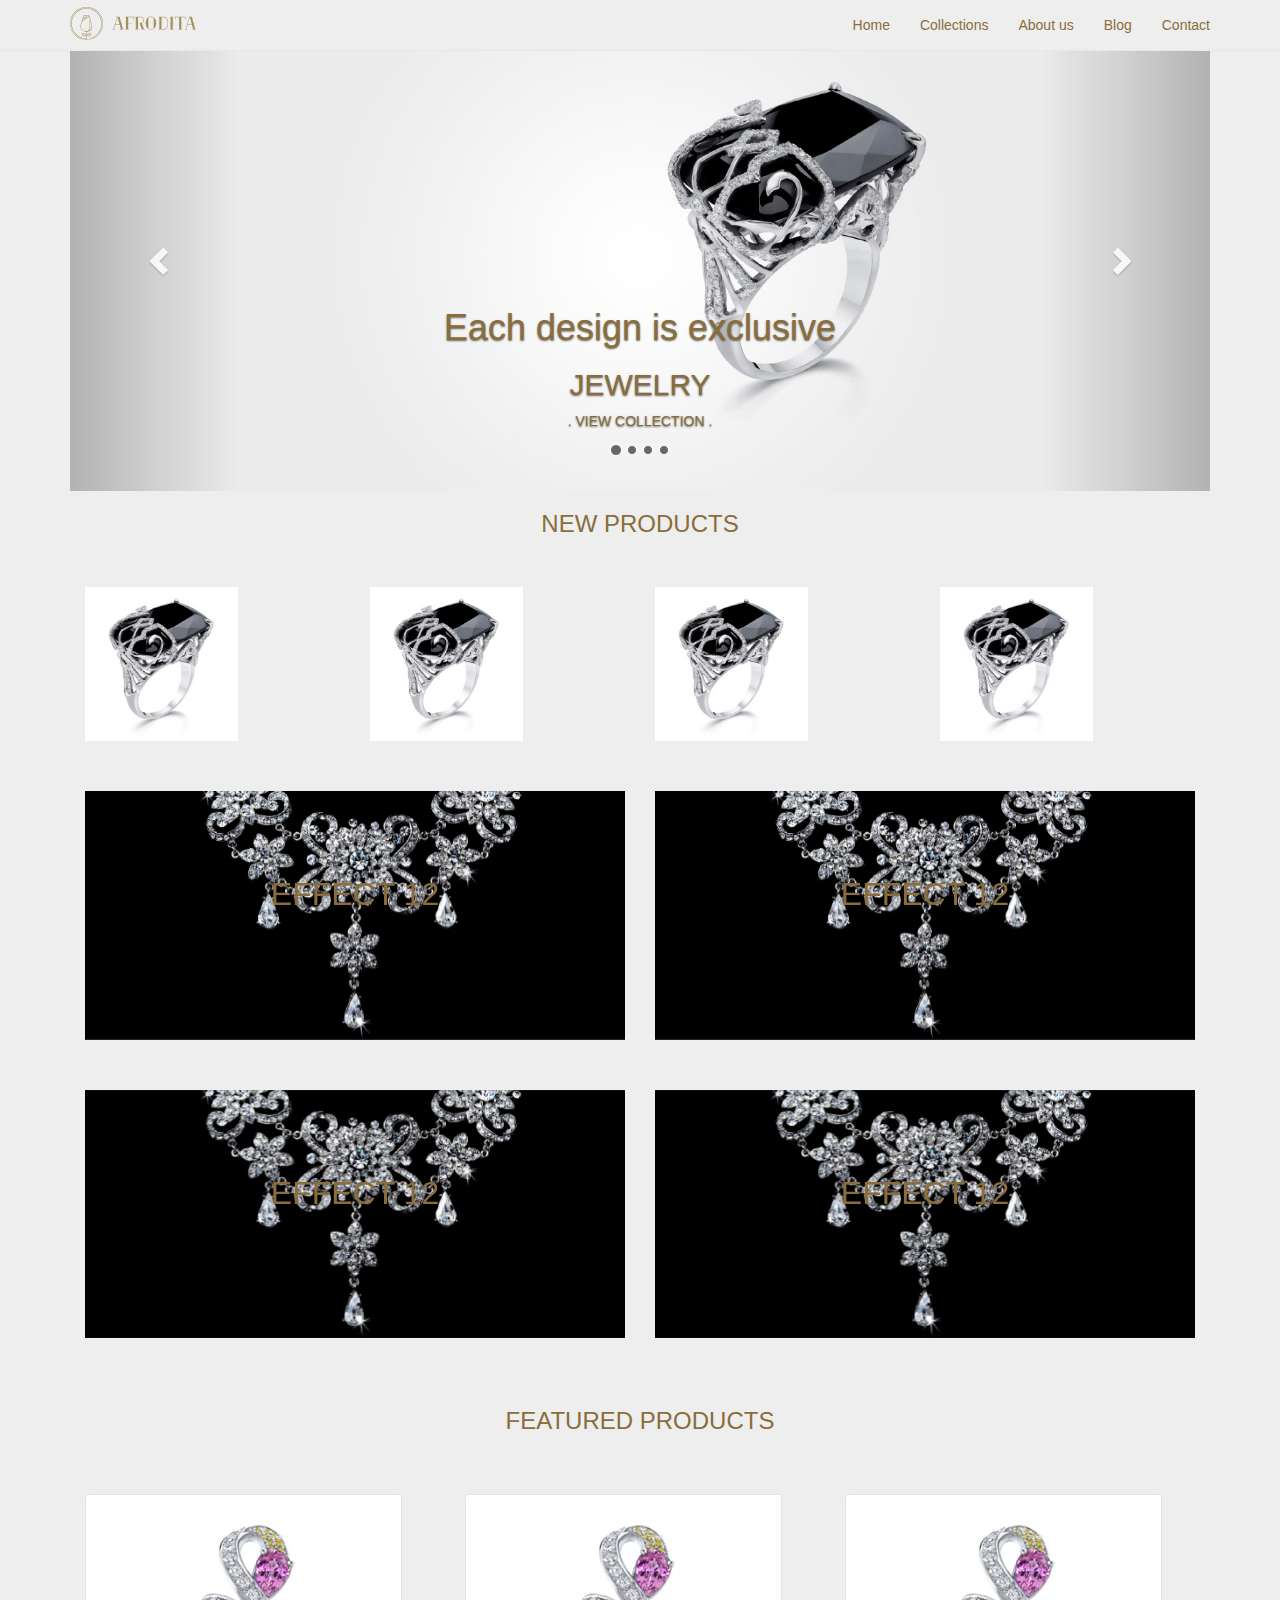
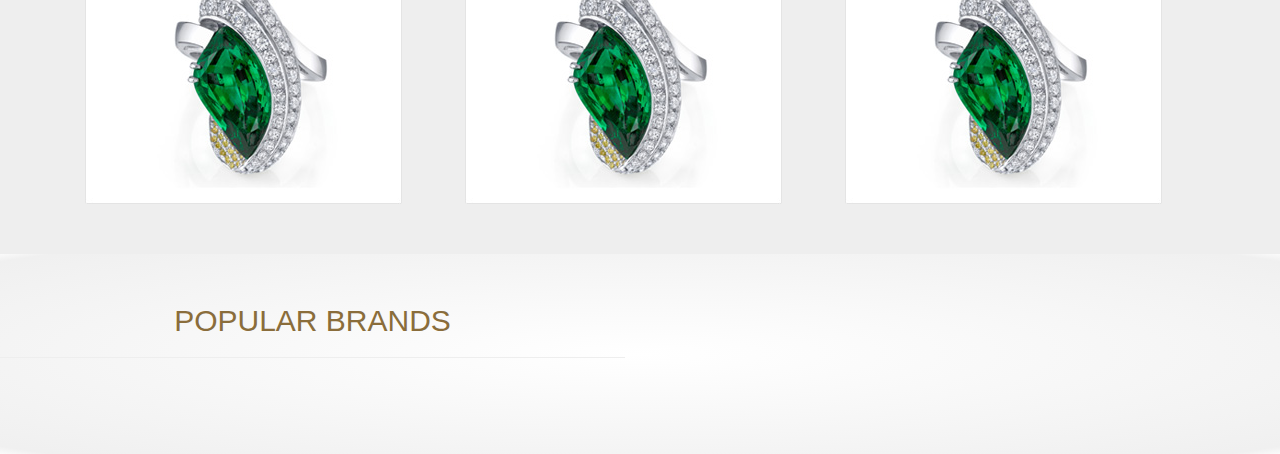
<file: index.html>
<!DOCTYPE html>
<html>
<head>
	<title>joyeria</title>
	<meta charset="utf-8">
    <meta http-equiv="X-UA-Compatible" content="IE=edge">
  <meta name="viewport" content="width=device-width, initial-scale=1">
	<link rel="stylesheet" type="text/css" href="css/bootstrap.min.css">
	<link rel="stylesheet" type="text/css" href="css/main.css">
	<link rel="stylesheet" type="text/css" href="">


	<style>
  .carousel-inner > .item > img,
  .carousel-inner > .item > a > img {
      width: 80%;
      margin: auto;
  }
  </style>

    <meta charset="utf-8">
  <meta name="viewport" content="width=device-width, initial-scale=1">
  <link rel="stylesheet" href="http://maxcdn.bootstrapcdn.com/bootstrap/3.3.7/css/bootstrap.min.css">
  <script src="https://ajax.googleapis.com/ajax/libs/jquery/1.12.4/jquery.min.js"></script>
  <script src="http://maxcdn.bootstrapcdn.com/bootstrap/3.3.7/js/bootstrap.min.js"></script>

</head>

<body style="background-color: #eee !important;">

  <!-- Navigation -->
    <nav class="navbar navbar-default navbar-fixed-top color" role="navigation">
        <div class="container">
            <!-- Brand and toggle get grouped for better mobile display -->
            <div class="navbar-header">
                <button type="button" class="navbar-toggle" data-toggle="collapse" data-target="#bs-example-navbar-collapse-1">
                    <span class="sr-only">Toggle navigation</span>
                    <span class="icon-bar"></span>
                    <span class="icon-bar"></span>
                    <span class="icon-bar"></span>
                </button>
                <a class="navbar-brand" href="#"><img src="image/imagotipo.svg" style="width: 60% " class="logo"></a>
            </div>
            <!-- Collect the nav links, forms, and other content for toggling -->
            <div class="collapse navbar-collapse" id="bs-example-navbar-collapse-1">
                <ul class="nav navbar-nav  navbar-right">
                    <li>
                        <a href="#">Home</a>
                    </li>
                    <li>
                        <a href="#">Collections</a>
                    </li>
                    <li>
                        <a href="#">About us</a>
                    </li>
                    <li>
                        <a href="#">Blog</a>
                    </li>
                     <li>
                        <a href="#">Contact</a>
                    </li>
                </ul>
            </div>
            <!-- /.navbar-collapse -->
        </div>
        <!-- /.container -->
    </nav>
 <div class="container">
  <br>
  <div id="myCarousel" class="carousel slide" data-ride="carousel">
    <!-- Indicators -->
    <ol class="carousel-indicators">
      <li data-target="#myCarousel" data-slide-to="0" class="active" style="background-color:#676565"></li>
      <li data-target="#myCarousel" data-slide-to="1" style="background-color:#676565"></li>
      <li data-target="#myCarousel" data-slide-to="2" style="background-color:#676565"></li>
      <li data-target="#myCarousel" data-slide-to="3" style="background-color:#676565"></li>
    </ol>

    <!-- Wrapper for slides -->
    <div class="carousel-inner" role="listbox">
      <div class="item active">
        <img src="JPG/slide1.jpg" alt="Chania" width="460" height="345">
           <div class="container">
           	 <div class="carousel-caption">
           	 	<h1>Each design is exclusive</h1>
           	 	<h2>JEWELRY</h2>
           	 	<P>.  VIEW COLLECTION  .</P>
           	 </div>
           </div>
      </div>

      <div class="item">
        <img src="JPG/slide1.jpg" alt="Chania" width="460" height="345">
      </div>
    
      <div class="item">
        <img src="JPG/slide1.jpg" width="460" height="345">
      </div>

      <div class="item">
        <img src="JPG/slide1.jpg" alt="Flower" width="460" height="345">
      </div>
    </div>

    <!-- Left and right controls -->
   
    <a class="left carousel-control" href="#myCarousel" role="button" data-slide="prev">
      <span class="glyphicon glyphicon-chevron-left" aria-hidden="true"></span>
      <span class="sr-only">Next</span>
    </a>
     <a class="right carousel-control" href="#myCarousel" role="button" data-slide="next">
      <span class="glyphicon glyphicon-chevron-right" aria-hidden="true"></span>
      <span class="sr-only">Previous</span>
    </a>
  </div>
</div>


  <div class="row">
    	<div class="container">
    	  <div class="col-md-12">
    		<h3 class="text-center">NEW PRODUCTS</h3>
    		
    	  </div>
    	</div>
   </div>
   <br>
    <br>
   <section>
	<div class="row">
		<div class="container">
			<div class="col-md-3">
				<img src="JPG/new-product.jpg" style="width:60%" >
			</div>
			<div class="col-md-3">
				<img src="JPG/new-product.jpg " style="width:60%">
			</div>
			<div class="col-md-3">
				<img src="JPG/new-product.jpg" style="width:60%">
			</div>
			<div class="col-md-3">
				<img src="JPG/new-product.jpg" style="width:60%">
			</div>
		</div>
	</div>
    </section>
    <section>
    	<div class="row margen">
    		<div class="container">
    				<div class="col-lg-6 col-md-6 col-sm-6 col-xs-12">
               <div class="hovereffect">
                  <img class="img-responsive" src="JPG/earrings-collection.jpg" alt="">
                  <div class="overlay">
                     <h2 class="galerias">Effect 12</h2>
                     <p> 
                     <a href="#" class="colecciones">LINK HERE</a>
                    </p> 
                  </div>
               </div>
            </div>
            <div class="col-lg-6 col-md-6 col-sm-6 col-xs-12">
               <div class="hovereffect">
                  <img class="img-responsive" src="JPG/earrings-collection.jpg" alt="">
                  <div class="overlay">
                     <h2 class="galerias">Effect 12</h2>
                     <p> 
                     <a href="#" class="colecciones">LINK HERE</a>
                    </p> 
                  </div>
               </div>
            </div>
    		</div>
    	</div>
       <!--segunga  -->
      <div class="row margen">
        <div class="container">
            <div class="col-lg-6 col-md-6 col-sm-6 col-xs-12">
               <div class="hovereffect">
                  <img class="img-responsive" src="JPG/earrings-collection.jpg" alt="">
                  <div class="overlay">
                     <h2 class="galerias">Effect 12</h2>
                     <p> 
                     <a href="#" class="colecciones">LINK HERE</a>
                    </p> 
                  </div>
               </div>
            </div>
            <div class="col-lg-6 col-md-6 col-sm-6 col-xs-12">
               <div class="hovereffect">
                  <img class="img-responsive" src="JPG/earrings-collection.jpg" alt="">
                  <div class="overlay">
                     <h2 class="galerias">Effect 12</h2>
                     <p> 
                     <a href="#" class="colecciones">LINK HERE</a>
                    </p> 
                  </div>
               </div>
            </div>
        </div>
      </div>
    </section>
  <section>
  <div class="row margen">
      <div class="container">
        <div class="col-md-12">
        <h3 class="text-center">FEATURED PRODUCTS</h3>
        </div>
      </div>
   </div>
   <!--featured-->
    <div class="row margen">
      <div class="container">
        <div class="col-md-4">
           <div class="hovereffect1">
            <img class="img-responsive" src="JPG/featured-product.jpg" alt="">
            <div class="overlay">
                <h2>Effect </h2>
                <p class="icon-links">
                  <a href="#">
                     <span class="glyphicon glyphicon-shopping-cart"></span>
                  </a>
                  <a href="#">
                      <span class="glyphicon glyphicon-eye-open"></span>
                  </a></p>
            </div>
         </div>
        </div>
        <!--featured 2-->
          <div class="col-md-4">
           <div class="hovereffect1">
            <img class="img-responsive" src="JPG/featured-product.jpg" alt="">
            <div class="overlay">
                <h2>Effect </h2>
                <p class="icon-links">
                  <a href="#">
                     <span class="glyphicon glyphicon-shopping-cart"></span>
                  </a>
                  <a href="#">
                      <span class="glyphicon glyphicon-eye-open"></span>
                  </a></p>
            </div>
         </div>
        </div>
        <!--featured3-->
          <div class="col-md-4">
           <div class="hovereffect1">
            <img class="img-responsive" src="JPG/featured-product.jpg" alt="">
            <div class="overlay">
                <h2>Effect </h2>
                <p class="icon-links">
                  <a href="#">
                     <span class="glyphicon glyphicon-shopping-cart"></span>
                  </a>
                  <a href="#">
                      <span class="glyphicon glyphicon-eye-open"></span>
                  </a></p>
            </div>
         </div>
        </div>
      </div>
   </div>
  </section>
  <section>
    <div class="row margen">
      <div class="container-fluit caja">
        <div class="col-md-6 ">
          <h2 class="text-center margen">POPULAR BRANDS</h2>
          <hr>
        </div>
      </div>
    </div>
  </section>




    <script type="js/jquery.js"></script>
    <script type="js/bootstrap.js"></script>
</body>
</html>
</file>
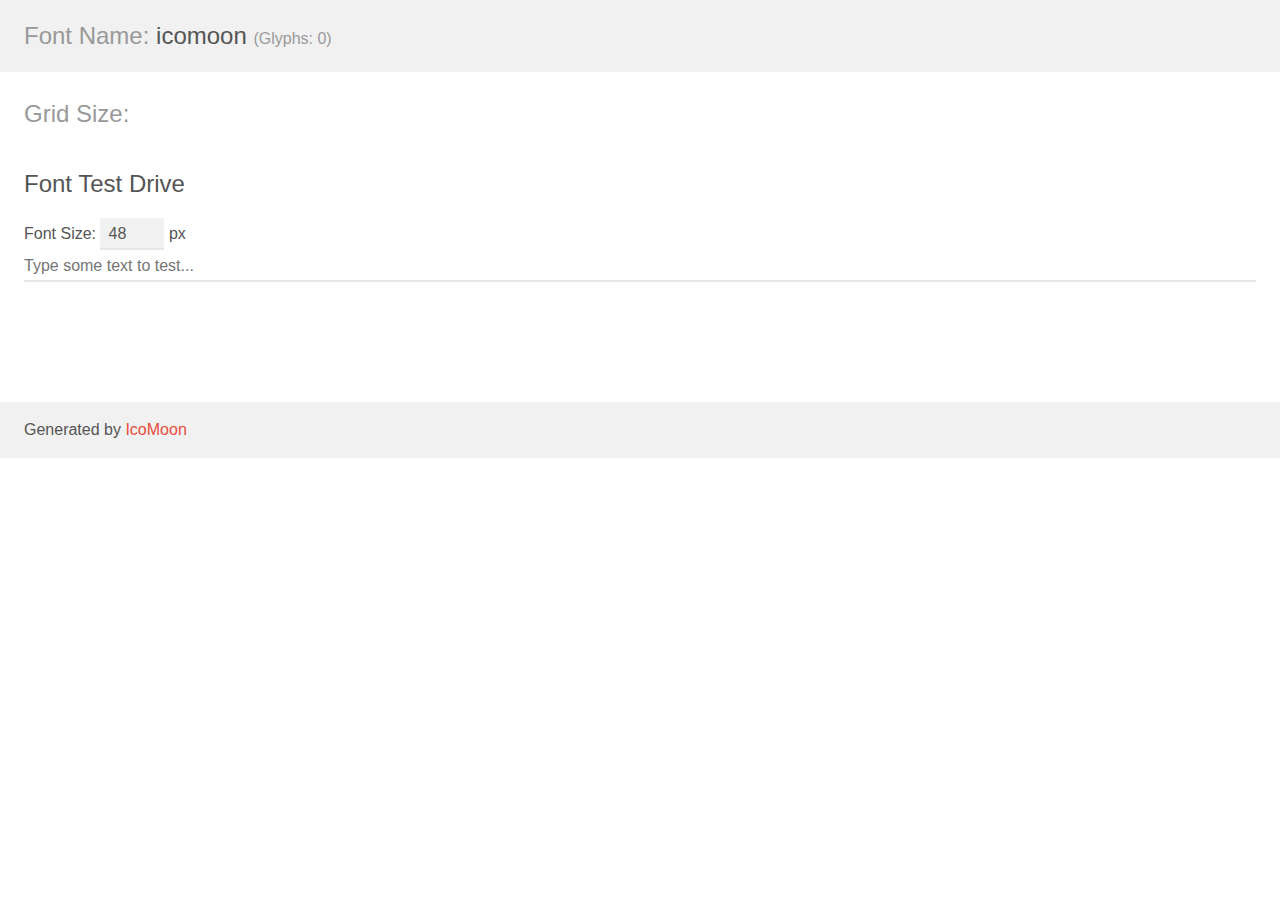
<file: elementos web/icomoon/demo.html>
<!doctype html>
<html>
<head>
	<meta charset="utf-8">
	<title>IcoMoon Demo</title>
	<meta name="description" content="An Icon Font Generated By IcoMoon.io">
	<meta name="viewport" content="width=device-width, initial-scale=1">
	<link rel="stylesheet" href="demo-files/demo.css">
	<link rel="stylesheet" href="style.css"></head>
<body>
	<div class="bgc1 clearfix">
		<h1 class="mhmm mvm"><span class="fgc1">Font Name:</span> icomoon <small class="fgc1">(Glyphs:&nbsp;0)</small></h1>
	</div>
	<div class="clearfix mhl ptl">
		<h1 class="mvm mtn fgc1">Grid Size: </h1>
	</div>

	<!--[if gt IE 8]><!-->
	<div class="mhl clearfix mbl">
		<h1>Font Test Drive</h1>
		<label>
			Font Size: <input id="fontSize" type="number" class="textbox0 mbm"
			min="8" value="48" />
			px
		</label>
		<input id="testText" type="text" class="phl size1of1 mvl"
		placeholder="Type some text to test..." value=""/>
		</label>
		<div id="testDrive" class="icon-">&nbsp;
		</div>
	</div>
	<!--<![endif]-->
	<div class="bgc1 clearfix">
		<p class="mhl">Generated by <a href="https://icomoon.io/app">IcoMoon</a></p>
	</div>

	<script src="demo-files/demo.js"></script>
</body>
</html>
</file>
<file: css/main.css>
nav{
	background-color: #eee !important;
}
.logo{
   margin-top: -8px;
}
.color{
	background-color:#fff; 
}
.navbar-default .navbar-nav>li>a {
    color: #8a6d3b !important;
}
h1,h2,h3,p{
	color: #8a6d3b !important; 
}


.hovereffect {
  width: 100%;
  height: 100%;
  float: left;
  overflow: hidden;
  position: relative;
  text-align: center;
  cursor: default;
  background:#849eb9;
}

.hovereffect .overlay {
  width: 100%;
  height: 100%;
  position: absolute;
  overflow: hidden;
  top: 0;
  left: 0;
  padding: 50px 20px;
}

.hovereffect img {
  display: block;
  position: relative;
  max-width: none;
  width: calc(100% + 20px);
  -webkit-transition: opacity 0.35s, -webkit-transform 0.35s;
  transition: opacity 0.35s, transform 0.35s;
  -webkit-transform: translate3d(-10px,0,0);
  transform: translate3d(-10px,0,0);
  -webkit-backface-visibility: hidden;
  backface-visibility: hidden;
}

.hovereffect:hover img {
  opacity: 0.4;
  filter: alpha(opacity=40);
  -webkit-transform: translate3d(0,0,0);
  transform: translate3d(0,0,0);
}

.hovereffect h2 {
  text-transform: uppercase;
  color: #fff;
  text-align: center;
  position: relative;
  font-size: 17px;
  overflow: hidden;
  padding: 0.5em 0;
  background-color: transparent;
}

.hovereffect h2:after {
  position: absolute;
  bottom: 0;
  left: 0;
  width: 100%;
  height: 2px;
  background: #fff;
  content: '';
  -webkit-transition: -webkit-transform 0.35s;
  transition: transform 0.35s;
  -webkit-transform: translate3d(-100%,0,0);
  transform: translate3d(-100%,0,0);
}

.hovereffect:hover h2:after {
  -webkit-transform: translate3d(0,0,0);
  transform: translate3d(0,0,0);
}

.hovereffect a, .hovereffect p {
  color: #FFF;
  opacity: 0;
  filter: alpha(opacity=0);
  -webkit-transition: opacity 0.35s, -webkit-transform 0.35s;
  transition: opacity 0.35s, transform 0.35s;
  -webkit-transform: translate3d(100%,0,0);
  transform: translate3d(100%,0,0);
}

.hovereffect:hover a, .hovereffect:hover p {
  opacity: 1;
  filter: alpha(opacity=100);
  -webkit-transform: translate3d(0,0,0);
  transform: translate3d(0,0,0);
}
.margen{
    margin-top: 50px;
}
.colecciones {
    color: #fff;
    text-decoration: none;
}
.galerias{
    font-size: 32px !important;
}

/*productos featured*/
.hovereffect1 {
    width: 100%;
    height: 100%;
    float: left;
    overflow: hidden;
    position: relative;
    text-align: center;
    cursor: default;
}
.hovereffect1 .overlay {
    width: 90%;
    position: absolute;
    overflow: hidden;
    left: 0;
    top: auto;
    bottom: 0;
    padding: 1em;
    height: 4.75em;
    background: #849eb9;
    -webkit-transition: -webkit-transform 0.35s;
    transition: transform 0.35s;
    -webkit-transform: translate3d(0,100%,0);
    transform: translate3d(0,100%,0);
}

.hovereffect1 img {
    display: block;
    position: relative;
    -webkit-transition: -webkit-transform 0.35s;
    transition: transform 0.35s;
}

.hovereffect1:hover img {
-webkit-transform: translate3d(0,-10%,0);
    transform: translate3d(0,-10%,0);
}

.hovereffect1 h2 {
    text-transform: uppercase;
    color: #fff;
    text-align: center;
    position: relative;
    font-size: 17px;
    padding: 10px;
    
    float: left;
    margin: 0px;
    display: inline-block;
}

.hovereffect1 a.info {
    display: inline-block;
    text-decoration: none;
    padding: 7px 14px;
    text-transform: uppercase;
    color: #fff;
    border: 1px solid #fff;
    margin: 50px 0 0 0;
    background-color: transparent;
}
.hovereffect1 a.info:hover {
    box-shadow: 0 0 5px #fff;
}


.hovereffect1 p.icon-links a {
    float: right;
    color: #8a6d3b;
    font-size: 1.4em;
}

.hovereffect1:hover p.icon-links a:hover,
.hovereffect1:hover p.icon-links a:focus {
    color: #fff;
}

.hovereffect1 h2,
.hovereffect1 p.icon-links a {
    -webkit-transition: -webkit-transform 0.35s;
    transition: transform 0.35s;
    -webkit-transform: translate3d(0,200%,0);
    transform: translate3d(0,200%,0);
}

.hovereffect1 p.icon-links a span:before {
    display: inline-block;
    padding: 8px 10px;
    speak: none;
    -webkit-font-smoothing: antialiased;
    -moz-osx-font-smoothing: grayscale;
}


.hovereffect1:hover .overlay,
.hovereffect1:hover h2,
.hovereffect1:hover p.icon-links a {
    -webkit-transform: translate3d(0,0,0);
    transform: translate3d(0,0,0);
}

.hovereffect1:hover h2 {
    -webkit-transition-delay: 0.05s;
    transition-delay: 0.05s;
}

.hovereffect1:hover p.icon-links a:nth-child(3) {
    -webkit-transition-delay: 0.1s;
    transition-delay: 0.1s;
}

.hovereffect1:hover p.icon-links a:nth-child(2) {
    -webkit-transition-delay: 0.15s;
    transition-delay: 0.15s;
}

.hovereffect1:hover p.icon-links a:first-child {
    -webkit-transition-delay: 0.2s;
    transition-delay: 0.2s;
}
.caja{
     
background: rgba(255,255,255,1);
background: -moz-radial-gradient(center, ellipse cover, rgba(255,255,255,1) 0%, rgba(240,240,240,0.92) 95%, rgba(255,255,255,0.92) 100%);
background: -webkit-gradient(radial, center center, 0px, center center, 100%, color-stop(0%, rgba(255,255,255,1)), color-stop(95%, rgba(240,240,240,0.92)), color-stop(100%, rgba(255,255,255,0.92)));
background: -webkit-radial-gradient(center, ellipse cover, rgba(255,255,255,1) 0%, rgba(240,240,240,0.92) 95%, rgba(255,255,255,0.92) 100%);
background: -o-radial-gradient(center, ellipse cover, rgba(255,255,255,1) 0%, rgba(240,240,240,0.92) 95%, rgba(255,255,255,0.92) 100%);
background: -ms-radial-gradient(center, ellipse cover, rgba(255,255,255,1) 0%, rgba(240,240,240,0.92) 95%, rgba(255,255,255,0.92) 100%);
background: radial-gradient(ellipse at center, rgba(255,255,255,1) 0%, rgba(240,240,240,0.92) 95%, rgba(255,255,255,0.92) 100%);
filter: progid:DXImageTransform.Microsoft.gradient( startColorstr='#ffffff', endColorstr='#ffffff', GradientType=1 );
    height: 200px;
    width: 100%;
}
hr{
     height: 50px;
     border-color:#849eb9;
 
}
</file>
<file: elementos web/icomoon/demo-files/demo.css>
body {
	padding: 0;
	margin: 0;
	font-family: sans-serif;
	font-size: 1em;
	line-height: 1.5;
	color: #555;
	background: #fff;
}
h1 {
	font-size: 1.5em;
	font-weight: normal;
}
small {
	font-size: .66666667em;
}
a {
	color: #e74c3c;
	text-decoration: none;
}
a:hover, a:focus {
	box-shadow: 0 1px #e74c3c;
}
.bshadow0, input {
	box-shadow: inset 0 -2px #e7e7e7;
}
input:hover {
	box-shadow: inset 0 -2px #ccc;
}
input, fieldset {
	font-size: 1em;
	margin: 0;
	padding: 0;
	border: 0;
}
input {
	color: inherit;
	line-height: 1.5;
	height: 1.5em;
	padding: .25em 0;
}
input:focus {
	outline: none;
	box-shadow: inset 0 -2px #449fdb;
}
.glyph {
	font-size: 16px;
	width: 15em;
	padding-bottom: 1em;
	margin-right: 4em;
	margin-bottom: 1em;
	float: left;
	overflow: hidden;
}
.liga {
	width: 80%;
	width: calc(100% - 2.5em);
}
.talign-right {
	text-align: right;
}
.talign-center {
	text-align: center;
}
.bgc1 {
	background: #f1f1f1;
}
.fgc1 {
	color: #999;
}
.fgc0 {
	color: #000;
}
p {
	margin-top: 1em;
	margin-bottom: 1em;
}
.mvm {
	margin-top: .75em;
	margin-bottom: .75em;
}
.mtn {
	margin-top: 0;
}
.mtl, .mal {
	margin-top: 1.5em;
}
.mbl, .mal {
	margin-bottom: 1.5em;
}
.mal, .mhl {
	margin-left: 1.5em;
	margin-right: 1.5em;
}
.mhmm {
	margin-left: 1em;
	margin-right: 1em;
}
.mls {
	margin-left: .25em;
}
.ptl {
	padding-top: 1.5em;
}
.pbs, .pvs {
	padding-bottom: .25em;
}
.pvs, .pts {
	padding-top: .25em;
}
.unit {
	float: left;
}
.unitRight {
	float: right;
}
.size1of2 {
	width: 50%;
}
.size1of1 {
	width: 100%;
}
.clearfix:before, .clearfix:after {
	content: " ";
	display: table;
}
.clearfix:after {
	clear: both;
}
.hidden-true {
	display: none;
}
.textbox0 {
	width: 3em;
	background: #f1f1f1;
	padding: .25em .5em;
	line-height: 1.5;
	height: 1.5em;
}
#testDrive {
	display: block;
	padding-top: 24px;
	line-height: 1.5;
}
.fs0 {
	font-size: 16px;
}
.fs {
	font-size: px;
}
</file>
<file: elementos web/icomoon/style.css>
@font-face {
	font-family: 'icomoon';
	src:url('fonts/icomoon.eot?-8nqtqb');
	src:url('fonts/icomoon.eot?#iefix-8nqtqb') format('embedded-opentype'),
		url('fonts/icomoon.ttf?-8nqtqb') format('truetype'),
		url('fonts/icomoon.woff?-8nqtqb') format('woff'),
		url('fonts/icomoon.svg?-8nqtqb#icomoon') format('svg');
	font-weight: normal;
	font-style: normal;
}

[class^="icon-"], [class*=" icon-"] {
	font-family: 'icomoon';
	speak: none;
	font-style: normal;
	font-weight: normal;
	font-variant: normal;
	text-transform: none;
	line-height: 1;

	/* Better Font Rendering =========== */
	-webkit-font-smoothing: antialiased;
	-moz-osx-font-smoothing: grayscale;
}
</file>
